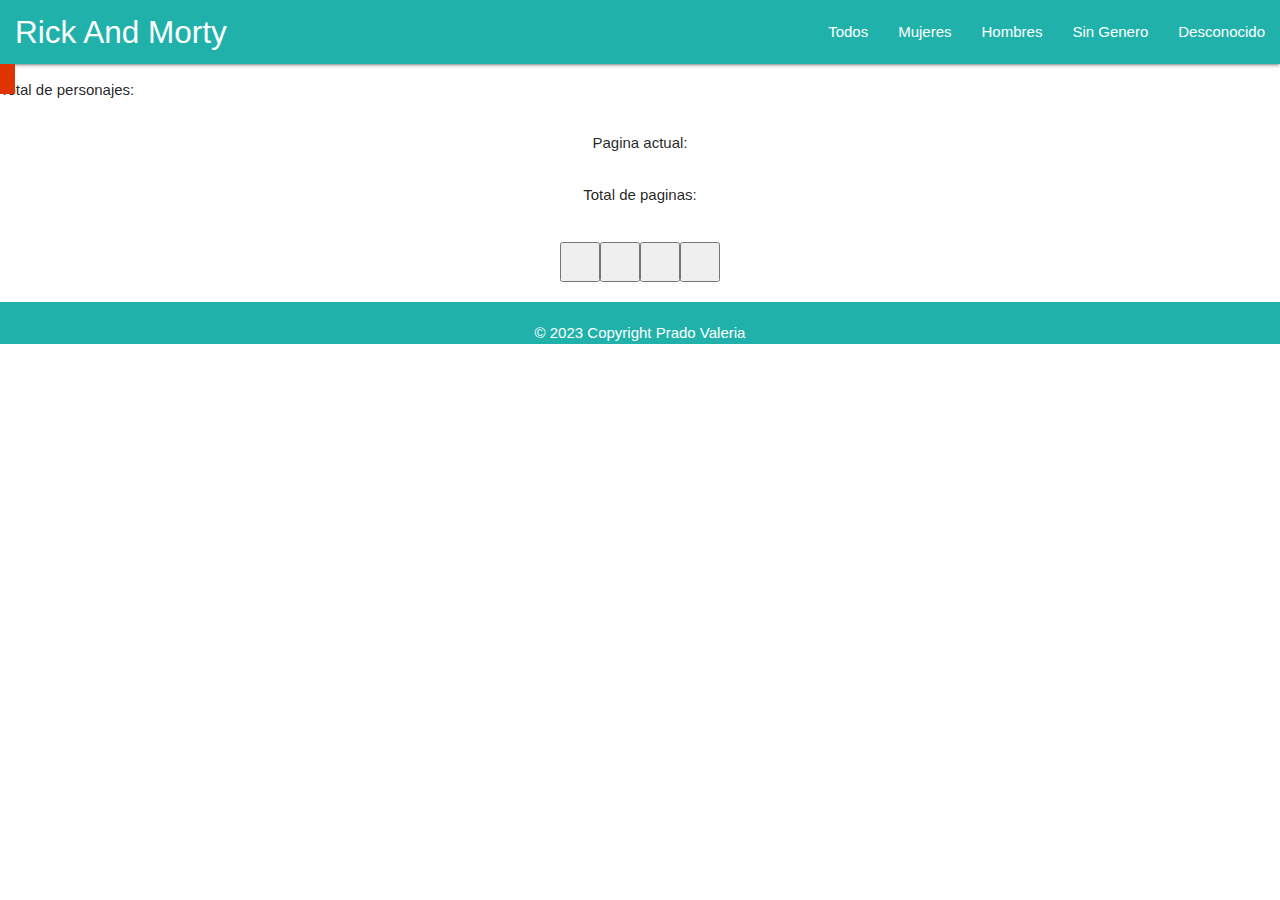
<file: index.html>
<!DOCTYPE html>
<html lang="en">
  <head>
    <meta charset="UTF-8" />
    <meta http-equiv="X-UA-Compatible" content="IE=edge" />
    <meta name="viewport" content="width=device-width, initial-scale=1.0" />
    <link
      rel="stylesheet" href="https://cdnjs.cloudflare.com/ajax/libs/materialize/1.0.0/css/materialize.min.css"/>
    <link
      href="https://fonts.googleapis.com/icon?family=Material+Icons" rel="stylesheet"/>
    <link
      rel="stylesheet" href="https://cdnjs.cloudflare.com/ajax/libs/font-awesome/5.15.1/css/all.min.css"
      integrity="sha512-+4zCK9k+qNFUR5X+cKL9EIR+ZOhtIloNl9GIKS57V1MyNsYpYcUrUeQc9vNfzsWfV28IaLL3i96P9sdNyeRssA=="
      crossorigin="anonymous"/>
    <link rel="stylesheet" href="style.css" />
    <title>Rick and Morty</title>
  </head>
  <body>
    <!--  encabezado de la pagina-->
    <nav>
      <div class="nav-wrapper color">
        <a href="/" class="brand-logo">Rick And Morty</a>
        <ul id="nav-mobile" class="right hide-on-med-and-down">
          <li id="todos"><a>Todos</a></li>
          <li id="mujeres"><a>Mujeres</a></li>
          <li id="hombres"><a>Hombres</a></li>
          <li id="sinGenero"><a>Sin Genero</a></li>
          <li id="desconocido"><a>Desconocido</a></li>
        </ul>
      </div>
    </nav>

    <main class="container-aTodos"> <!-- contiene todo persoanjes, acciones, botones y mas -->
      <div id="contenedor" class="contenedor">
        <span class="loader"></span>
      </div>
      <p>Total de personajes: <span id="total-personajes"></span></p>
      <div id="root" class="row esconder"></div>
    </main>

    <div class="container-paginador">
      <p>Pagina actual: <span id="pagina-actual"></span></p>
      <p>Total de paginas: <span id="total-paginas"></span></p>
    </div>

    <div class="pagination">
      <button
        type="button"
        id="first-page"
        class="first-page pagination-button"
        aria-label="Página previa"
      >
        <i class="fas fa-angle-double-left" aria-hidden="true"></i>
      </button>
      <button
        type="button"
        id="previus-page"
        class="previous-page pagination-button"
        aria-label="Página Anterior"
      >
        <i class="fas fa-angle-left" aria-hidden="true"></i>
      </button>
      <button
        type="button"
        id="next-page"
        class="next-page pagination-button"
        aria-label="Siguiente Página"
      >
        <i class="fas fa-angle-right" aria-hidden="true"></i>
      </button>
      <button
        type="button"
        id="last-page"
        class="last-page pagination-button"
        aria-label="Última página"
      >
        <i class="fas fa-angle-double-right" aria-hidden="true"></i>
      </button>
    </div>
    <!-- pie de pagina -->
    <footer class="page-footer color">
      <div class="footer">
        <div class="container">© 2023 Copyright Prado Valeria</div>
      </div>
    </footer>

    <script src="https://cdnjs.cloudflare.com/ajax/libs/materialize/1.0.0/js/materialize.min.js"></script>
    <script src="app.js"></script>
  </body>
</html>
</file>
<file: style.css>
.brand-logo {
    padding: 0 15px !important;
  }
  
  .color{
    background-color: lightseagreen;
  }
  
  .card-image:hover img {
    transform: scale(1.3);
    transition-duration: 0.8s;
    filter: grayscale(90%);
  }
  
  .card-image {
    overflow: hidden;
  }
  
  .card:hover {
    box-shadow: 18px 22px 21px 0px rgba(0, 0, 0, 0.66);
    cursor: pointer;
    background-color: lightseagreen;
  }
  
  .card-content {
    height: 29vh;
    color: black;
    background-color: lightseagreen;
  }
  
  /* pagination */
  
  .pagination {
    display: flex;
    justify-content: center;
    margin: 20px;
  }
  
  .pagination-button {
    width: 40px;
    height: 40px;
    cursor: pointer;
    display: flex;
    justify-content: center;
    align-items: center;
    font-size: 25px;
  }
  
  .pagination-button:disabled {
    color: #757575;
    border-color: #757575;
  }
  
  .container-paginador {
    display: flex;
    justify-content: center;
    align-items: center;
    flex-direction: column;
  }
  .container{
    text-align: center;
  }

  /* loader */
  
  /* .contenedor {
    width: 100%;
    height: 100vh;
    display: flex;
    justify-content: center;
    align-items: center;
  } */
  
  .loader {
    position: relative;
    width: 64px;
    height: 64px;
    background-color: rgba(0, 0, 0, 0.5);
    transform: rotate(45deg);
    overflow: hidden;
  }
  .loader:after {
    content: '';
    position: absolute;
    inset: 8px;
    margin: auto;
    background: #222b32;
  }
  .loader:before {
    content: '';
    position: absolute;
    inset: -15px;
    margin: auto;
    background: #de3500;
    animation: diamondLoader 2s linear infinite;
  }
  @keyframes diamondLoader {
    0%,
    10% {
      transform: translate(-64px, -64px) rotate(-45deg);
    }
    90%,
    100% {
      transform: translate(0px, 0px) rotate(-45deg);
    }
  }
  
  .esconder {
    display: none;
  }
</file>
